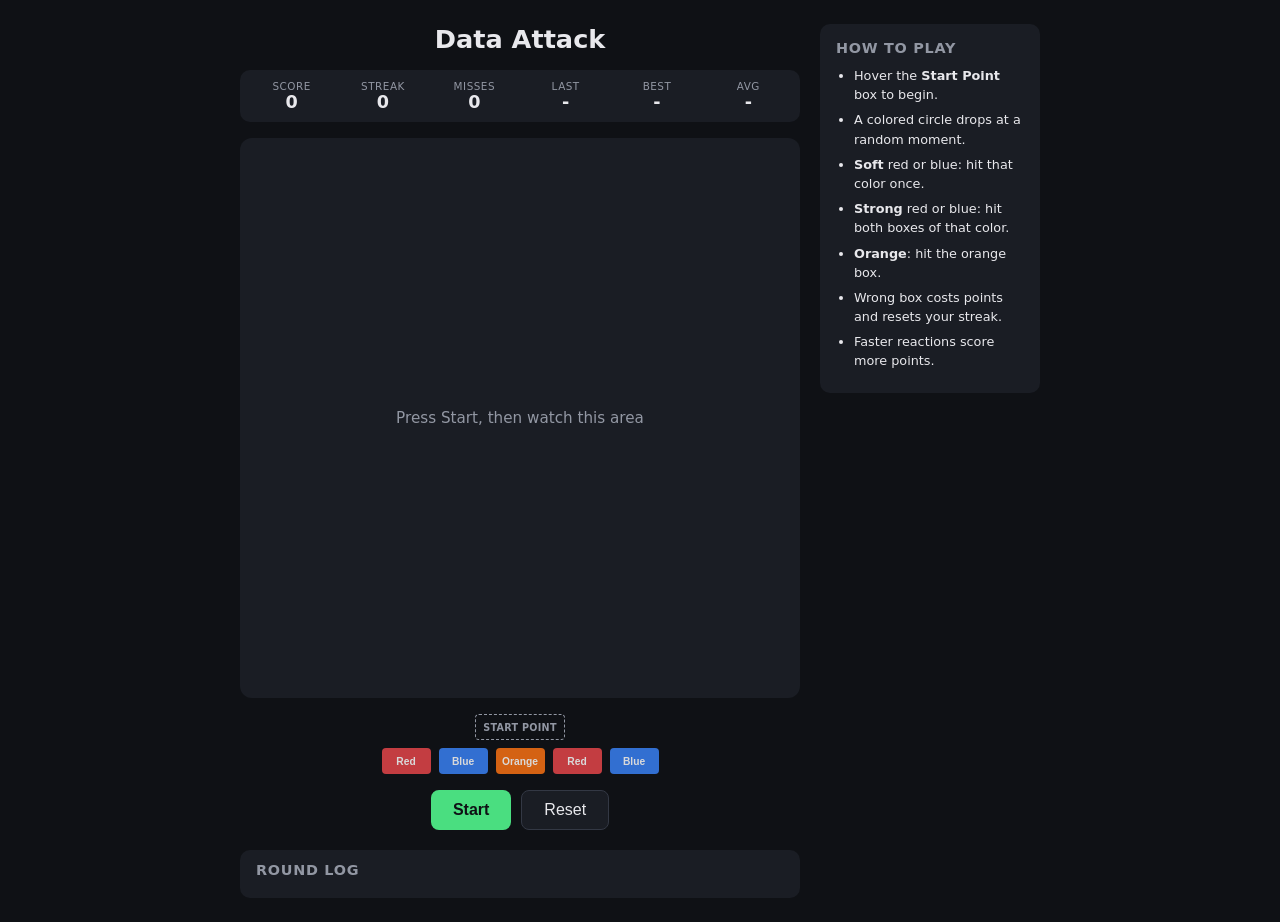
<file: index.html>
<!DOCTYPE html>
<html lang="en">
<head>
<meta charset="UTF-8">
<meta name="viewport" content="width=device-width, initial-scale=1.0">
<title>Data Attack</title>
<link rel="stylesheet" href="style.css">
</head>
<body>
  <div class="layout">
  <div class="app">
    <header>
      <h1>Data Attack</h1>
      <div class="stats">
        <div class="stat"><span class="label">Score</span><span id="score" class="value">0</span></div>
        <div class="stat"><span class="label">Streak</span><span id="streak" class="value">0</span></div>
        <div class="stat"><span class="label">Misses</span><span id="misses" class="value">0</span></div>
        <div class="stat"><span class="label">Last</span><span id="lastTime" class="value">-</span></div>
        <div class="stat"><span class="label">Best</span><span id="bestTime" class="value">-</span></div>
        <div class="stat"><span class="label">Avg</span><span id="avgTime" class="value">-</span></div>
      </div>
    </header>

    <div class="dropzone" id="dropzone">
      <div id="message" class="message">Press Start, then watch this area</div>
      <div id="drop" class="drop" hidden></div>
    </div>

    <div class="start-point-row">
      <div class="start-point" id="startPoint">Start Point</div>
    </div>

    <div class="boxes">
      <button class="box" data-family="red" id="box-red-1">Red</button>
      <button class="box" data-family="blue" id="box-blue-1">Blue</button>
      <button class="box" data-family="orange" id="box-orange">Orange</button>
      <button class="box" data-family="red" id="box-red-2">Red</button>
      <button class="box" data-family="blue" id="box-blue-2">Blue</button>
    </div>

    <div class="controls">
      <button id="startBtn">Start</button>
      <button id="resetBtn">Reset</button>
    </div>

    <div class="log">
      <h2>Round Log</h2>
      <ul id="logList"></ul>
    </div>
  </div>

  <aside class="instructions">
    <h2>How to Play</h2>
    <ul>
      <li>Hover the <strong>Start Point</strong> box to begin.</li>
      <li>A colored circle drops at a random moment.</li>
      <li><strong>Soft</strong> red or blue: hit that color once.</li>
      <li><strong>Strong</strong> red or blue: hit both boxes of that color.</li>
      <li><strong>Orange</strong>: hit the orange box.</li>
      <li>Wrong box costs points and resets your streak.</li>
      <li>Faster reactions score more points.</li>
    </ul>
  </aside>
  </div>

  <script src="script.js"></script>
</body>
</html>
</file>
<file: style.css>
:root {
  --red: #e5484d;
  --blue: #3b82f6;
  --red-soft: #f4989c;
  --red-strong: #b3181d;
  --blue-strong: #1e40af;
  --blue-soft: #93c5fd;
  --orange: #f97316;
  --bg: #0f1115;
  --panel: #1a1d24;
  --text: #e8e8ec;
  --muted: #9297a3;
}

* { box-sizing: border-box; }

body {
  margin: 0;
  font-family: system-ui, -apple-system, "Segoe UI", sans-serif;
  background: var(--bg);
  color: var(--text);
  display: flex;
  justify-content: center;
  padding: 24px 16px;
}

.layout {
  display: flex;
  align-items: flex-start;
  gap: 20px;
  flex-wrap: wrap;
  justify-content: center;
  width: 100%;
  max-width: 820px;
}

.app {
  flex: 1 1 560px;
  max-width: 560px;
  min-width: 280px;
}

header h1 {
  text-align: center;
  margin: 0 0 16px;
  font-size: 1.6rem;
}

.stats {
  display: grid;
  grid-template-columns: repeat(6, 1fr);
  gap: 8px;
  background: var(--panel);
  border-radius: 10px;
  padding: 10px;
  margin-bottom: 16px;
}

.stat {
  display: flex;
  flex-direction: column;
  align-items: center;
}

.stat .label {
  font-size: 0.65rem;
  color: var(--muted);
  text-transform: uppercase;
  letter-spacing: 0.05em;
}

.stat .value {
  font-size: 1.1rem;
  font-weight: 600;
}

.dropzone {
  position: relative;
  height: 560px;
  background: var(--panel);
  border-radius: 12px;
  overflow: hidden;
  margin-bottom: 16px;
}

.message {
  position: absolute;
  inset: 0;
  display: flex;
  align-items: center;
  justify-content: center;
  color: var(--muted);
  text-align: center;
  padding: 0 20px;
  font-size: 0.95rem;
}

.drop {
  position: absolute;
  top: -80px;
  width: 64px;
  height: 64px;
  border-radius: 50%;
  box-shadow: 0 4px 18px rgba(0,0,0,0.4);
  animation: fall 0.45s cubic-bezier(0.55, 0, 1, 0.45) forwards;
}

.drop.red-soft { background: var(--red-soft); }
.drop.red-strong { background: var(--red-strong); }
.drop.blue-strong { background: var(--blue-strong); }
.drop.blue-soft { background: var(--blue-soft); }
.drop.orange { background: var(--orange); }

@keyframes fall {
  from { top: -80px; }
  to { top: var(--landing-y, 160px); }
}

.start-point-row {
  display: flex;
  justify-content: center;
  margin-bottom: 8px;
}

.start-point {
  width: 90px;
  height: 26px;
  border-radius: 4px;
  border: 1px dashed var(--muted);
  color: var(--muted);
  display: flex;
  align-items: center;
  justify-content: center;
  font-size: 0.6rem;
  font-weight: 700;
  text-transform: uppercase;
  letter-spacing: 0.03em;
  cursor: default;
  transition: background 0.15s ease, color 0.15s ease, border-color 0.15s ease;
}

.start-point.armed {
  background: #4ade80;
  border-color: #4ade80;
  border-style: solid;
  color: #0f1115;
}

.boxes {
  display: flex;
  justify-content: center;
  gap: 8px;
  margin-bottom: 16px;
}

.box {
  width: 49px;
  height: 26px;
  padding: 0;
  border: none;
  border-radius: 4px;
  font-size: 0.64rem;
  font-weight: 700;
  color: white;
  cursor: pointer;
  transition: transform 0.08s ease, filter 0.15s ease;
  filter: brightness(0.85);
}

.box:active { transform: scale(0.96); }

.box[data-family="red"] { background: var(--red); }
.box[data-family="blue"] { background: var(--blue); }
.box[data-family="orange"] { background: var(--orange); }

.box.enabled { filter: brightness(1); }

.box.flash-correct { outline: 2px solid #4ade80; }
.box.flash-wrong { outline: 2px solid #ffffff; }
.box.flash-partial { outline: 2px solid #fbbf24; }

.controls {
  display: flex;
  gap: 10px;
  justify-content: center;
  margin-bottom: 20px;
}

.controls button {
  padding: 10px 22px;
  border-radius: 8px;
  border: 1px solid #333844;
  background: var(--panel);
  color: var(--text);
  font-size: 1rem;
  cursor: pointer;
}

#startBtn {
  background: #4ade80;
  color: #0f1115;
  border: none;
  font-weight: 700;
}

.log {
  background: var(--panel);
  border-radius: 10px;
  padding: 12px 16px;
  max-height: 220px;
  overflow-y: auto;
}

.log h2 {
  font-size: 0.9rem;
  color: var(--muted);
  margin: 0 0 8px;
  text-transform: uppercase;
  letter-spacing: 0.05em;
}

#logList {
  list-style: none;
  margin: 0;
  padding: 0;
  font-size: 0.85rem;
}

#logList li {
  display: flex;
  justify-content: space-between;
  padding: 4px 0;
  border-bottom: 1px solid #262a33;
}

#logList li.correct { color: #4ade80; }
#logList li.wrong { color: #f87171; }

.instructions {
  flex: 0 0 220px;
  background: var(--panel);
  border-radius: 10px;
  padding: 16px;
}

.instructions h2 {
  font-size: 0.9rem;
  color: var(--muted);
  margin: 0 0 10px;
  text-transform: uppercase;
  letter-spacing: 0.05em;
}

.instructions ul {
  margin: 0;
  padding-left: 18px;
  font-size: 0.8rem;
  line-height: 1.5;
}

.instructions li {
  margin-bottom: 6px;
}
</file>
